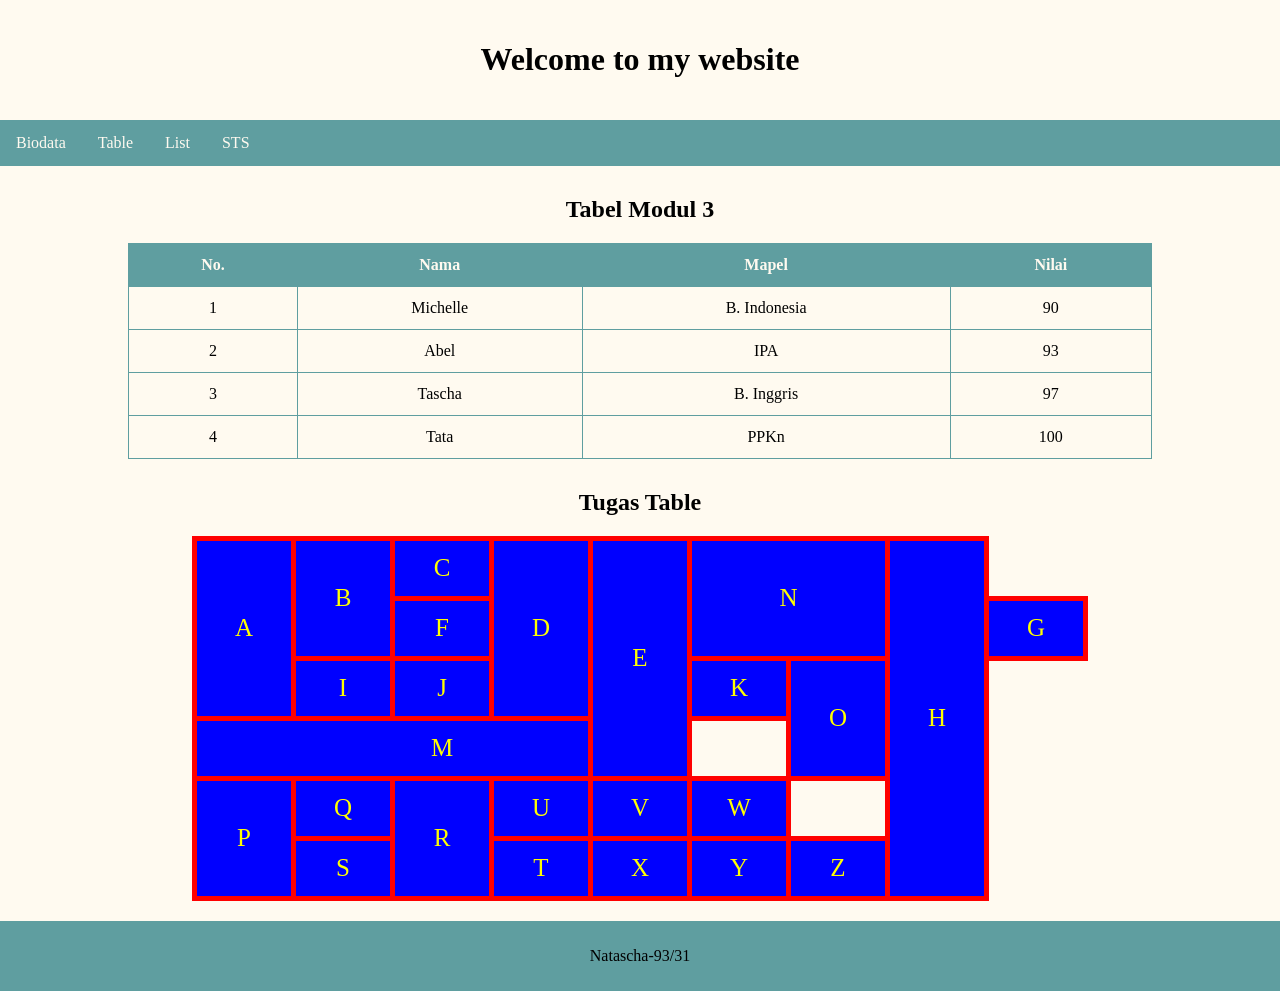
<file: table.html>
<!DOCTYPE html>
<html>
<head>
    <title>Table</title>
    <link rel="stylesheet" href="table.css">
</head>
<body>

    <div class="header">
        <h1>Welcome to my website</h1>
    </div>

    <div class="topnav">
    <a href="../biodata.html">Biodata</a>
    <a href="table.html">Table</a>
    <a href="list.html">List</a>
    <a href="../STS.93.Natascha.31.html">STS</a>
</div>

    <h2>Tabel Modul 3</h2>

    <table class="nilai">
        <tr>
            <th>No.</th>
            <th>Nama</th>
            <th>Mapel</th>
            <th>Nilai</th>
        </tr>
        <tr>
            <td>1</td>
            <td>Michelle</td>
            <td>B. Indonesia</td>
            <td>90</td>
        </tr>
        <tr>
            <td>2</td>
            <td>Abel</td>
            <td>IPA</td>
            <td>93</td>
        </tr>
        <tr>
            <td>3</td>
            <td>Tascha</td>
            <td>B. Inggris</td>
            <td>97</td>
        </tr>
        <tr>
            <td>4</td>
            <td>Tata</td>
            <td>PPKn</td>
            <td>100</td>
        </tr>
    </table>

    <h2>Tugas Table</h2>

    <table class="tugas">
        <tr>
            <td rowspan="3">A</td>
            <td rowspan="2">B</td>
            <td>C</td>
            <td rowspan="3">D</td>
            <td rowspan="4">E</td>
            <td rowspan="2" colspan="2">N</td>
            <td rowspan="6">H</td>
        </tr>
        <tr>
            <td>F</td>
            <td>G</td>
        </tr>
        <tr>
            <td>I</td>
            <td>J</td>
            <td>K</td>
            <td rowspan="2">O</td>
        </tr>
        <tr>
            <td colspan="5">M</td>
        </tr>
        <tr>
            <td rowspan="2">P</td>
            <td>Q</td>
            <td rowspan="2">R</td>
            <td>U</td>
            <td>V</td>
            <td>W</td>
        </tr>
        <tr>
            <td>S</td>
            <td>T</td>
            <td>X</td>
            <td>Y</td>
            <td>Z</td>
        </tr>
    </table>

    <div class="footer">
        <p>Natascha-93/31</p>
    </div>

</body>
</html>
</file>
<file: table.css>
* {
    box-sizing: border-box;
}

body {
    margin: 0;
    background-color: floralwhite;
}

/* style pada header */
.header {
    background-color: floralwhite;
    padding: 20px;
    text-align: center;
}

/* style pada topnav */
.topnav {
    overflow: hidden;
    background-color: cadetblue;
}

.topnav a {
    float: left;
    display: block;
    color: floralwhite;
    text-align: center;
    padding: 14px 16px;
    text-decoration: none;
}

.topnav a:hover {
    background-color: floralwhite;
    color: cadetblue;
}

h2 {
    text-align: center;
    margin-top: 30px;
}

/* Tabel Modul 3 */
.nilai {
    border-collapse: collapse;
    width: 80%;
    margin: 20px auto;
}

.nilai th, .nilai td {
    border: 1px solid cadetblue;
    padding: 12px;
    text-align: center;
}

.nilai th {
    background-color: cadetblue;
    color: floralwhite;
}

.nilai tr:hover {
    background-color: lightblue;
}

/* Tugas Table */
.tugas {
    border-collapse: collapse;
    width: 70%;
    margin: 20px auto;
    table-layout: fixed;
}

.tugas td {
    border: 5px solid red;
    background-color: blue;
    color: yellow;
    text-align: center;
    font-size: 25px;
    height: 60px;
    padding: 5px;
}

.tugas td:hover {
    background-color: cadetblue;
}

/* style pada footer */
.footer {
    background-color: cadetblue;
    padding: 10px;
    text-align: center;
}
</file>
